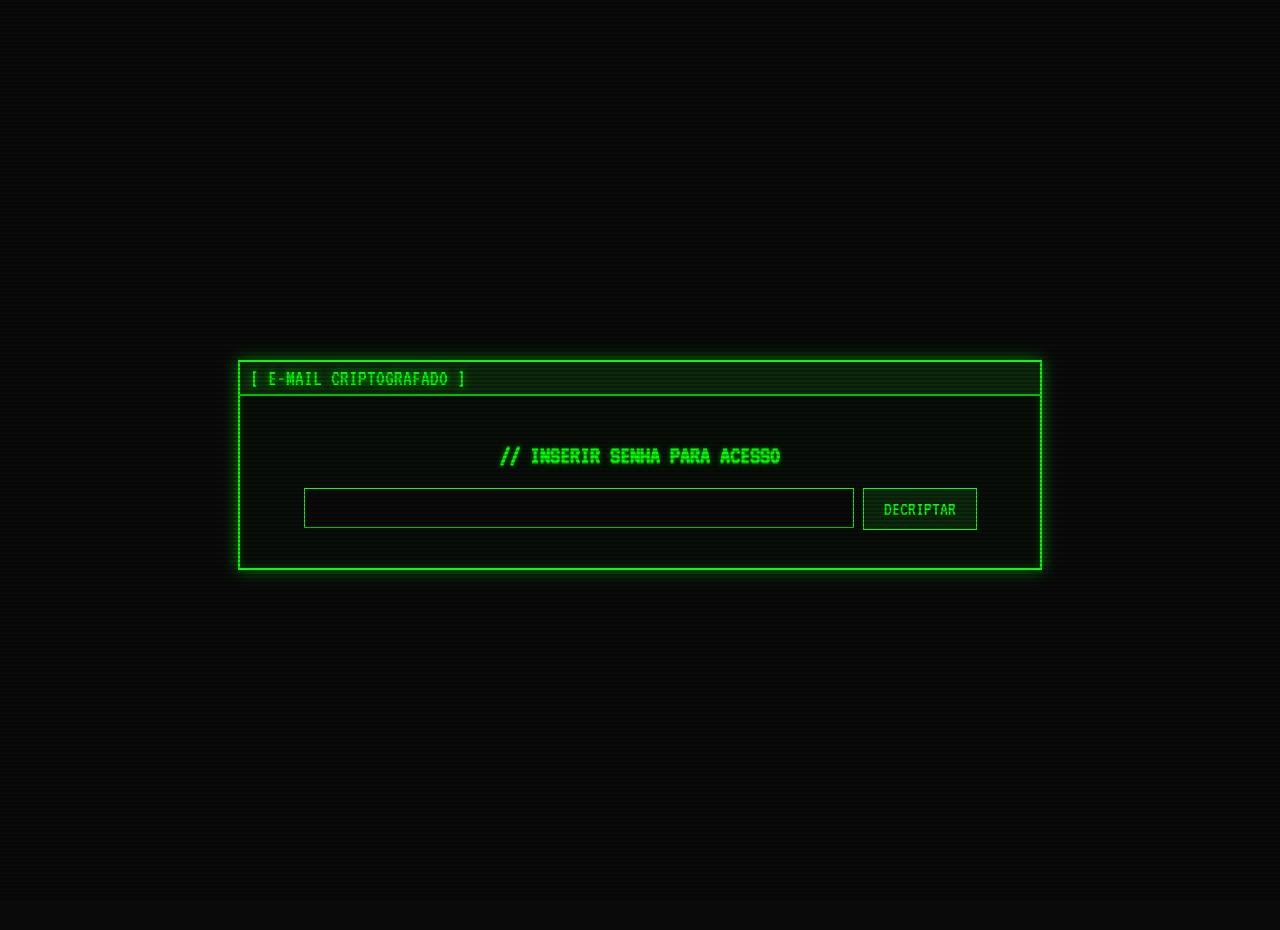
<file: index.html>
<!DOCTYPE html>
<html lang="pt-br">
<head>
    <meta charset="UTF-8">
    <meta name="viewport" content="width=device-width, initial-scale=1.0">
    <title>TRANSMISSÃO CRIPTOGRAFADA</title>
    <link rel="stylesheet" href="teaser_style.css">
    <link href="https://fonts.googleapis.com/css2?family=VT323&display=swap" rel="stylesheet">
</head>
<body>

    <div class="scanlines"></div>

    <div id="login-container">
        <div class="window" id="login-window">
            <div class="window-header">
                <span class="window-title">[ E-MAIL CRIPTOGRAFADO ]</span>
            </div>
            <div class="window-content" id="login-content">
                <h3>// INSERIR SENHA PARA ACESSO</h3>
                <input type="password" id="password-input" autocomplete="off" autofocus>
                <button id="login-btn">DECRIPTAR</button>
                <p id="error-message" class="hidden">>> ACESSO NEGADO: SENHA INCORRETA <<</p>
            </div>
        </div>
    </div>

    <div id="email-container" class="hidden">
        <div class="window" id="email-window">
            <div class="window-header">
                <span class="window-title">[ CAIXA DE ENTRADA SEGURA ]</span>
            </div>
            <div class="window-content" id="email-content">
                <pre id="email-headers">
De: &lt;endereço_criptografado_7xZ-9b1@proton.net&gt;
Para: [Contato do Jogador]
Assunto: Proposta Confidencial: Serviço de Recuperação
------------------------------------------------------------------</pre>
                <pre id="email-body">
Se esta mensagem chegou até você, é porque sua reputação — e a do seu time — os precede em certos círculos onde a discrição é tão valiosa quanto a competência.

Falo em nome de um cliente com interesses particulares que necessita de um serviço de recuperação. O trabalho é direto, mas exige uma equipe capaz de operar de forma independente e fora dos canais convencionais.

Há alguns dias, uma carga de nosso interesse foi... adquirida... pela corporação Helix Dynamics. Desde então, seu paradeiro é desconhecido.

No anexo, você encontrará um único arquivo de vídeo (helix_dock_7.mp4). São imagens de baixa resolução de um pátio portuário, gravadas à noite. É a última vez que tivemos confirmação visual da carga. Preste atenção no contêiner com a marcação específica — ele é o seu alvo.

Sua missão, caso decida aceitá-la, consiste em:
<ul>
    <li>Localizar a carga atualmente em posse da Helix.</li>
    <li>Descobrir sua rota de transporte e seu destino final.</li>
    <li>Interceptar e recuperar o contêiner de forma segura.</li>
    <li>Entregá-lo, intacto, em um ponto seguro que será designado posteriormente.</li>
</ul>
O conteúdo da carga é irrelevante para o sucesso da operação. Tentar inspecioná-lo será considerado uma quebra de contrato.

A compensação por este serviço é substancial e será paga integralmente após a entrega.

Se houver interesse, responda a este e-mail com uma única palavra: "Aceito". Não inclua mais nada na sua resposta.

Após a confirmação, vocês receberão as coordenadas e um protocolo para encontrar um contato inicial. Este contato possui informações vitais que facilitarão os primeiros passos da operação.

Aguardamos sua resposta.

Atenciosamente,
W.
                </pre>
                <div id="email-actions">
                    <button id="view-video-btn">[ EXIBIR ANEXO: helix_dock_7.mp4 ]</button>
                    <div id="response-area">
                        <span>RESPOSTA:</span>
                        <input type="text" id="response-input" autocomplete="off">
                        <button id="send-response-btn">ENVIAR</button>
                    </div>
                </div>
            </div>
        </div>
    </div>

    <div id="video-overlay" class="hidden">
        <video id="mission-video" src="carga_alvo.mp4" controls></video>
        <button id="close-video-btn">[ FECHAR VISUALIZADOR ]</button>
    </div>

    <div id="deleting-overlay" class="hidden">
        <pre id="deleting-text"></pre>
    </div>

    <script src="teaser_script.js"></script>
</body>
</html>
</file>
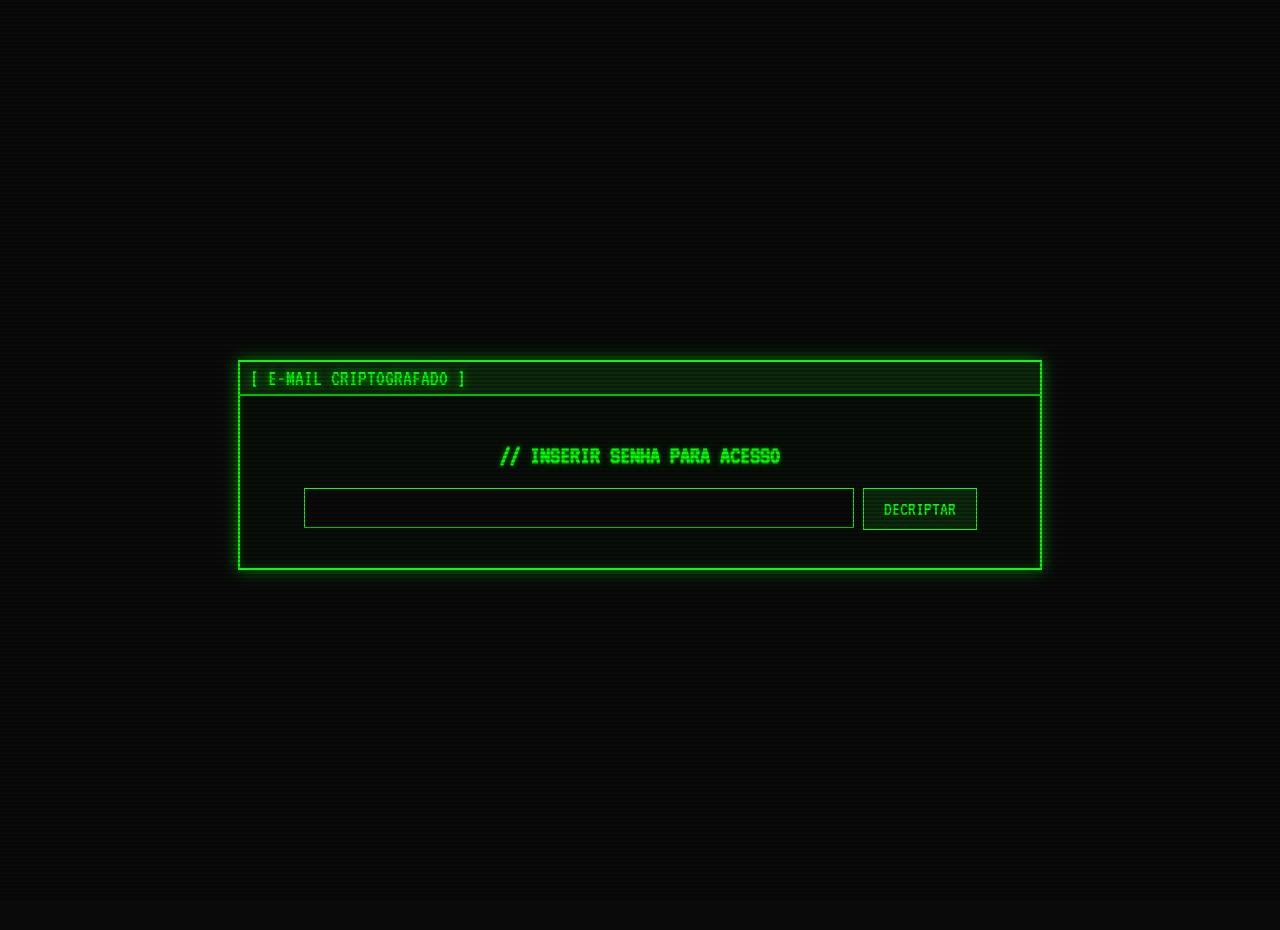
<file: teaser.html>
<!DOCTYPE html>
<html lang="pt-br">
<head>
    <meta charset="UTF-8">
    <meta name="viewport" content="width=device-width, initial-scale=1.0">
    <title>TRANSMISSÃO CRIPTOGRAFADA</title>
    <link rel="stylesheet" href="teaser_style.css">
    <link href="https://fonts.googleapis.com/css2?family=VT323&display=swap" rel="stylesheet">
</head>
<body>

    <div class="scanlines"></div>

    <div id="login-container">
        <div class="window" id="login-window">
            <div class="window-header">
                <span class="window-title">[ E-MAIL CRIPTOGRAFADO ]</span>
            </div>
            <div class="window-content" id="login-content">
                <h3>// INSERIR SENHA PARA ACESSO</h3>
                <input type="password" id="password-input" autocomplete="off" autofocus>
                <button id="login-btn">DECRIPTAR</button>
                <p id="error-message" class="hidden">>> ACESSO NEGADO: SENHA INCORRETA <<</p>
            </div>
        </div>
    </div>

    <div id="email-container" class="hidden">
        <div class="window" id="email-window">
            <div class="window-header">
                <span class="window-title">[ CAIXA DE ENTRADA SEGURA ]</span>
            </div>
            <div class="window-content" id="email-content">
                <pre id="email-headers">
De: &lt;endereço_criptografado_7xZ-9b1@proton.net&gt;
Para: [Contato do Jogador]
Assunto: Proposta Confidencial: Serviço de Recuperação
------------------------------------------------------------------</pre>
                <pre id="email-body">
Se esta mensagem chegou até você, é porque sua reputação — e a do seu time — os precede em certos círculos onde a discrição é tão valiosa quanto a competência.

Falo em nome de um cliente com interesses particulares que necessita de um serviço de recuperação. O trabalho é direto, mas exige uma equipe capaz de operar de forma independente e fora dos canais convencionais.

Há alguns dias, uma carga de nosso interesse foi... adquirida... pela corporação Helix Dynamics. Desde então, seu paradeiro é desconhecido.

No anexo, você encontrará um único arquivo de vídeo (helix_dock_7.mp4). São imagens de baixa resolução de um pátio portuário, gravadas à noite. É a última vez que tivemos confirmação visual da carga. Preste atenção no contêiner com a marcação específica — ele é o seu alvo.

Sua missão, caso decida aceitá-la, consiste em:
<ul>
    <li>Localizar a carga atualmente em posse da Helix.</li>
    <li>Descobrir sua rota de transporte e seu destino final.</li>
    <li>Interceptar e recuperar o contêiner de forma segura.</li>
    <li>Entregá-lo, intacto, em um ponto seguro que será designado posteriormente.</li>
</ul>
O conteúdo da carga é irrelevante para o sucesso da operação. Tentar inspecioná-lo será considerado uma quebra de contrato.

A compensação por este serviço é substancial e será paga integralmente após a entrega.

Se houver interesse, responda a este e-mail com uma única palavra: "Aceito". Não inclua mais nada na sua resposta.

Após a confirmação, vocês receberão as coordenadas e um protocolo para encontrar um contato inicial. Este contato possui informações vitais que facilitarão os primeiros passos da operação.

Aguardamos sua resposta.

Atenciosamente,
W.
                </pre>
                <div id="email-actions">
                    <button id="view-video-btn">[ EXIBIR ANEXO: helix_dock_7.mp4 ]</button>
                    <div id="response-area">
                        <span>RESPOSTA:</span>
                        <input type="text" id="response-input" autocomplete="off">
                        <button id="send-response-btn">ENVIAR</button>
                    </div>
                </div>
            </div>
        </div>
    </div>

    <div id="video-overlay" class="hidden">
        <video id="mission-video" src="carga_alvo.mp4" controls></video>
        <button id="close-video-btn">[ FECHAR VISUALIZADOR ]</button>
    </div>

    <div id="deleting-overlay" class="hidden">
        <pre id="deleting-text"></pre>
    </div>

    <script src="teaser_script.js"></script>
</body>
</html>
</file>
<file: teaser_style.css>
:root {
    --main-bg: #0a0a0a;
    --text-color: #00ff00; /* Verde Neon */
    --glow-color: rgba(0, 255, 0, 0.5);
    --window-bg: rgba(10, 25, 10, 0.3);
    --border-color: #00ff00;
    --header-bg: #0d280d;
    --error-color: #ff0000;
}

@keyframes text-flicker {
    0% { opacity: 1; }
    50% { opacity: 0.95; }
    100% { opacity: 1; }
}

body {
    background-color: var(--main-bg);
    color: var(--text-color);
    font-family: 'VT323', monospace;
    font-size: 22px;
    margin: 0;
    padding: 15px;
    overflow: hidden;
    text-shadow: 0 0 5px var(--glow-color);
    animation: text-flicker 0.1s infinite alternate;
    display: flex;
    justify-content: center;
    align-items: center;
    min-height: 100vh;
}

.hidden {
    display: none !important;
}

.scanlines {
    position: fixed;
    top: 0; left: 0;
    width: 100%; height: 100%;
    pointer-events: none;
    background: linear-gradient(to bottom, rgba(18, 16, 16, 0) 50%, rgba(0, 0, 0, 0.25) 50%);
    background-size: 100% 4px;
    z-index: 100;
}

.window {
    border: 2px solid var(--border-color);
    background-color: var(--window-bg);
    backdrop-filter: blur(2px);
    box-shadow: 0 0 15px var(--glow-color), inset 0 0 10px rgba(0, 255, 0, 0.2);
    width: 90vw;
    max-width: 800px;
}

.window-header {
    background-color: var(--header-bg);
    padding: 5px 10px;
    border-bottom: 2px solid var(--border-color);
    text-shadow: 0 0 8px var(--text-color);
}

.window-content {
    padding: 20px;
    max-height: 80vh;
    overflow-y: auto;
}

/* Estilos de Login */
#login-content {
    text-align: center;
}

#login-content h3 {
    margin-bottom: 20px;
}

input[type="password"], input[type="text"] {
    background: var(--main-bg);
    border: 1px solid var(--border-color);
    color: var(--text-color);
    font-family: 'VT323', monospace;
    font-size: 22px;
    padding: 8px;
    text-align: center;
    width: 70%;
    margin-bottom: 20px;
    outline: none;
}

button {
    background: var(--header-bg);
    border: 1px solid var(--border-color);
    color: var(--text-color);
    font-family: 'VT323', monospace;
    font-size: 20px;
    padding: 10px 20px;
    cursor: pointer;
    transition: all 0.2s ease;
}

button:hover {
    background: var(--border-color);
    color: var(--main-bg);
    text-shadow: none;
}

#error-message {
    color: var(--error-color);
    text-shadow: 0 0 5px var(--error-color);
    margin-top: 15px;
}

/* Estilos do Email */
#email-content pre {
    white-space: pre-wrap;
    word-wrap: break-word;
    font-family: 'VT323', monospace;
    font-size: 22px;
    margin: 0;
}
#email-content ul {
    list-style-type: none;
    padding-left: 20px;
}
#email-content li::before {
    content: "■ ";
    color: var(--text-color);
}

#email-actions {
    margin-top: 30px;
    border-top: 1px solid var(--header-bg);
    padding-top: 20px;
    display: flex;
    justify-content: space-between;
    align-items: center;
}
#response-area input {
    width: 150px;
    margin: 0 10px;
    text-align: left;
    padding: 5px;
}

/* Overlay do Vídeo e Deleção */
#video-overlay, #deleting-overlay {
    position: fixed;
    top: 0;
    left: 0;
    width: 100%;
    height: 100%;
    background: rgba(0, 0, 0, 0.9);
    backdrop-filter: blur(5px);
    z-index: 200;
    display: flex;
    flex-direction: column;
    justify-content: center;
    align-items: center;
    padding: 20px;
    box-sizing: border-box;
}

#mission-video {
    max-width: 80%;
    max-height: 80%;
    border: 2px solid var(--border-color);
}
#close-video-btn {
    margin-top: 20px;
}

#deleting-text {
    font-size: 24px;
    white-space: pre-wrap;
    text-align: center;
    color: var(--error-color);
    text-shadow: 0 0 8px var(--error-color);
}
</file>
